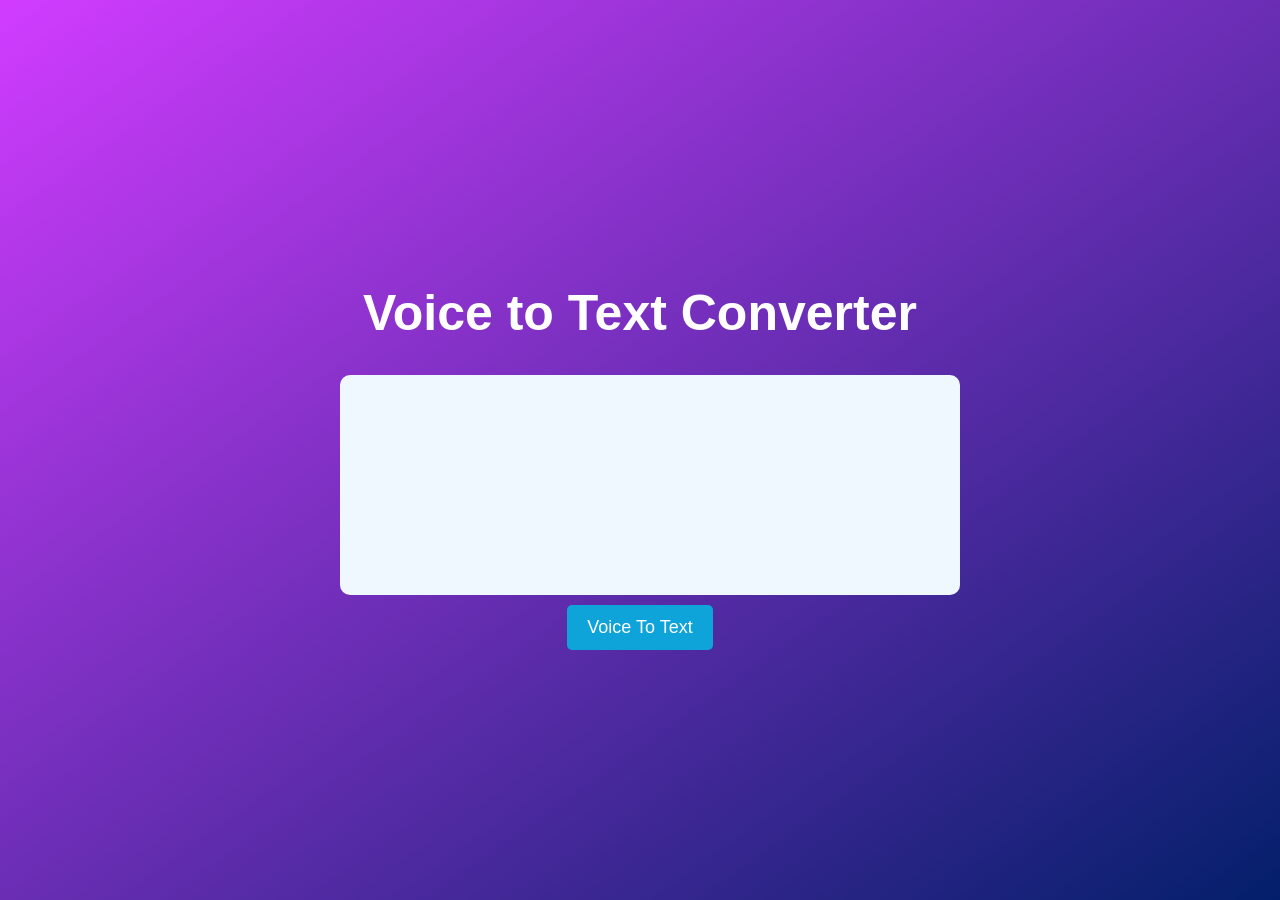
<file: speech to text/index.html>
<!DOCTYPE html>
<html lang="en">
<head>
<meta charset="utf-8">
<meta name="viewport" content="initial-scale=1.0, maximum-scale=1.0, user-scalable=1">
<title>Home</title>
<link rel="stylesheet" type="text/css" href="css/style.css">
</head>
<body>

<div class="voice_to_text"> 
	<h1>Voice to Text Converter</h1>
    <div id="convert_text"></div>
    <button id="click_to_record">Voice To Text</button>
</div>

<script type="text/javascript" src="script/index.js"></script>
</body>
</html>
</file>
<file: speech to text/css/style.css>
*:after,*:before{
	-webkit-box-sizing: border-box;
	-moz-box-sizing: border-box;
	-ms-box-sizing: border-box;
	box-sizing: border-box;
}
body{
	font-family: arial;
	font-size: 16px;
	margin: 0;
	background:linear-gradient(to right bottom, #d13cff, #031f6a);
	color: #000;
	
	display: flex;
  align-items: center;
  justify-content: center;
  min-height: 100vh;
}

.voice_to_text{
  width: 600px;
  text-align: center;
}
h1{
	color: #fff;
	font-size: 50px;
}
#convert_text{
  width: 100%;
  height: 200px;
  border-radius: 10px;
  resize: none;
  padding: 10px;
  font-size: 20px;
  margin-bottom: 10px;
  color: white;
  background-color: aliceblue;
}
button{
  padding: 12px 20px;
  background: #0ea4da;
  border: 0;
  color: #fff;
  font-size: 18px;
  cursor: pointer;
  border-radius: 5px;
}
</file>
